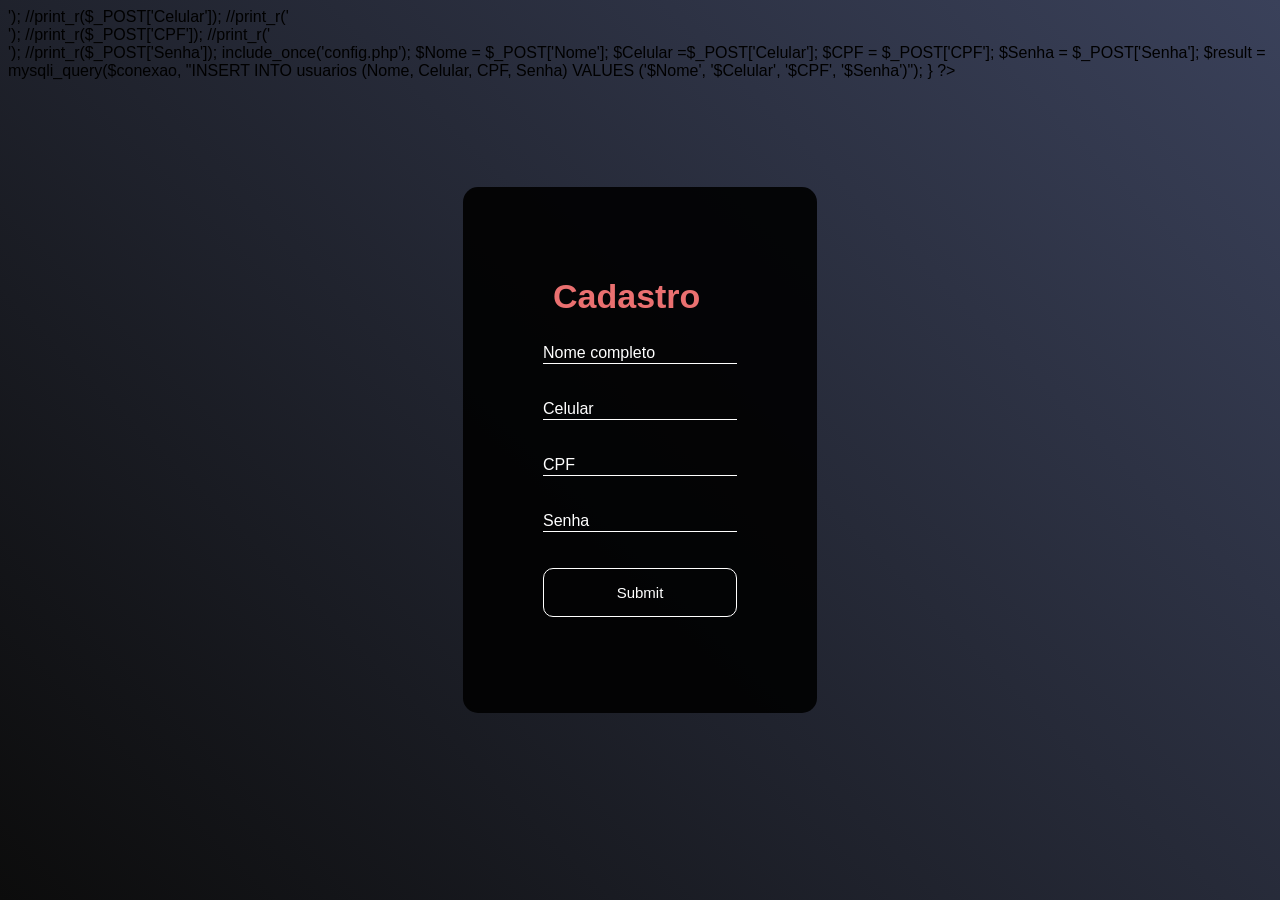
<file: Cadastro/index.html>
<?php
if (isset($_POST['submit']))

{
//print_r($_POST['Nome']);
//print_r('<br>');
//print_r($_POST['Celular']);
//print_r('<br>');
//print_r($_POST['CPF']);
//print_r('<br>');
//print_r($_POST['Senha']);

include_once('config.php');

$Nome = $_POST['Nome'];
$Celular =$_POST['Celular'];
$CPF = $_POST['CPF'];
$Senha = $_POST['Senha'];
$result = mysqli_query($conexao, "INSERT INTO usuarios (Nome, Celular, CPF, Senha) 
VALUES ('$Nome', '$Celular', '$CPF', '$Senha')");
}    
?>

<!DOCTYPE html>
<html lang="pt-br">
<head>
    <meta charset="UTF-8">
    <meta http-equiv="X-UA-Compatible" content="IE=edge">
    <meta name="viewport" content="width=device-width, initial-scale=1.0">
    <link rel="stylesheet" href="Cadastro.css">
    <title>Cadastro | AC</title>
</head>
<body>

    <!-- Caixa de formulário onde o usuário preenche os dados -->
    <div class="box">
        <!-- Formulário de cadastro -->
        <form action="./Cadastro/index.html" method="POST">
            <legend><b>Cadastro</b></legend>
            <br>
            <!-- Campo para o nome completo -->
            <div class="inputBox">
                <input type="text" name="Nome" id="Nome" class="inputUser" required>
                <label for="Nome" class="labelInput">Nome completo</label>
            </div>
            <br><br>
            <!-- Campo para o número de celular -->
            <div class="inputBox">
                <input type="text" name="Celular" id="Celular" class="inputUser" required>
                <label for="Celular" class="labelInput">Celular</label>
            </div>
            <br><br>
            <!-- Campo para o CPF -->
            <div class="inputBox">
                <input type="tel" name="CPF" id="CPF" class="inputUser" required>
                <label for="CPF" class="labelInput">CPF</label>
            </div>
            <br><br>
            <!-- Campo para a senha -->
            <div class="inputBox">
                <input type="text" name="Senha" id="Senha" class="inputUser" required>
                <label for="Senha" class="labelInput">Senha</label>
            </div>
            <br><br>
            <!-- Botão de envio do formulário -->
            <input type="submit" name="submit" id="submit">
        </form>
    </div>
</body>
</html>
</file>
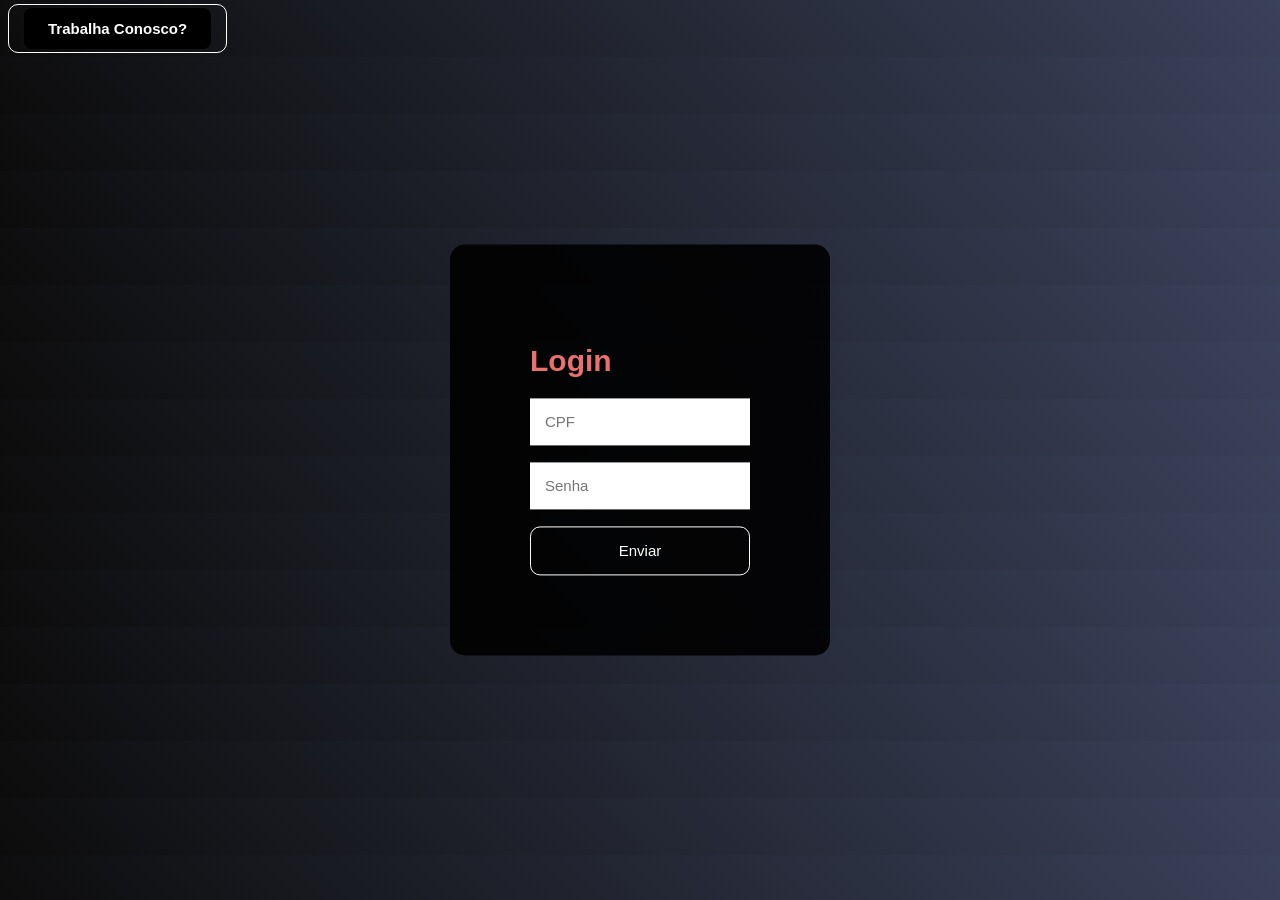
<file: Entrar/index.html>
<!DOCTYPE html>
<html lang="pt-br">
<head>
    <!-- Definição do conjunto de caracteres da página -->
    <meta charset="UTF-8">
    <!-- Define a compatibilidade com versões mais antigas do Internet Explorer -->
    <meta http-equiv="X-UA-Compatible" content="IE=edge">  
    <!-- Define a responsividade da página para dispositivos móveis -->
    <meta name="viewport" content="width=device-width, initial-scale=1.0">
    <link rel="stylesheet" href="Login.css"> 
    <link rel="stylesheet" href="Login.css">
    <!-- Título da página -->
    <title>Tela de login</title>

    <header>
        <!-- Link para outra página (Trabalha Conosco?) -->
        <a href="./EntrarADM/index.html">
            <button>Trabalha Conosco?</button>
        </a>
    </header>


</head>
<body> 

   <div> 
    <!-- Título do formulário -->
    <h1>Login</h1>
    
    <!-- Formulário de login -->
    <form action="Test.php" method="POST">
        <!-- Campo de entrada para CPF -->
        <input type="text" name="CPF" placeholder="CPF">
        <br><br>
        
        <!-- Campo de entrada para senha -->
        <input type="password" name="Senha" placeholder="Senha">
        <br><br>
        
        <!-- Botão de envio -->
        <input class="inputSubmit" type="submit" name="submit" value="Enviar">
    </form>
   </div>       
</body>

</html>
</file>
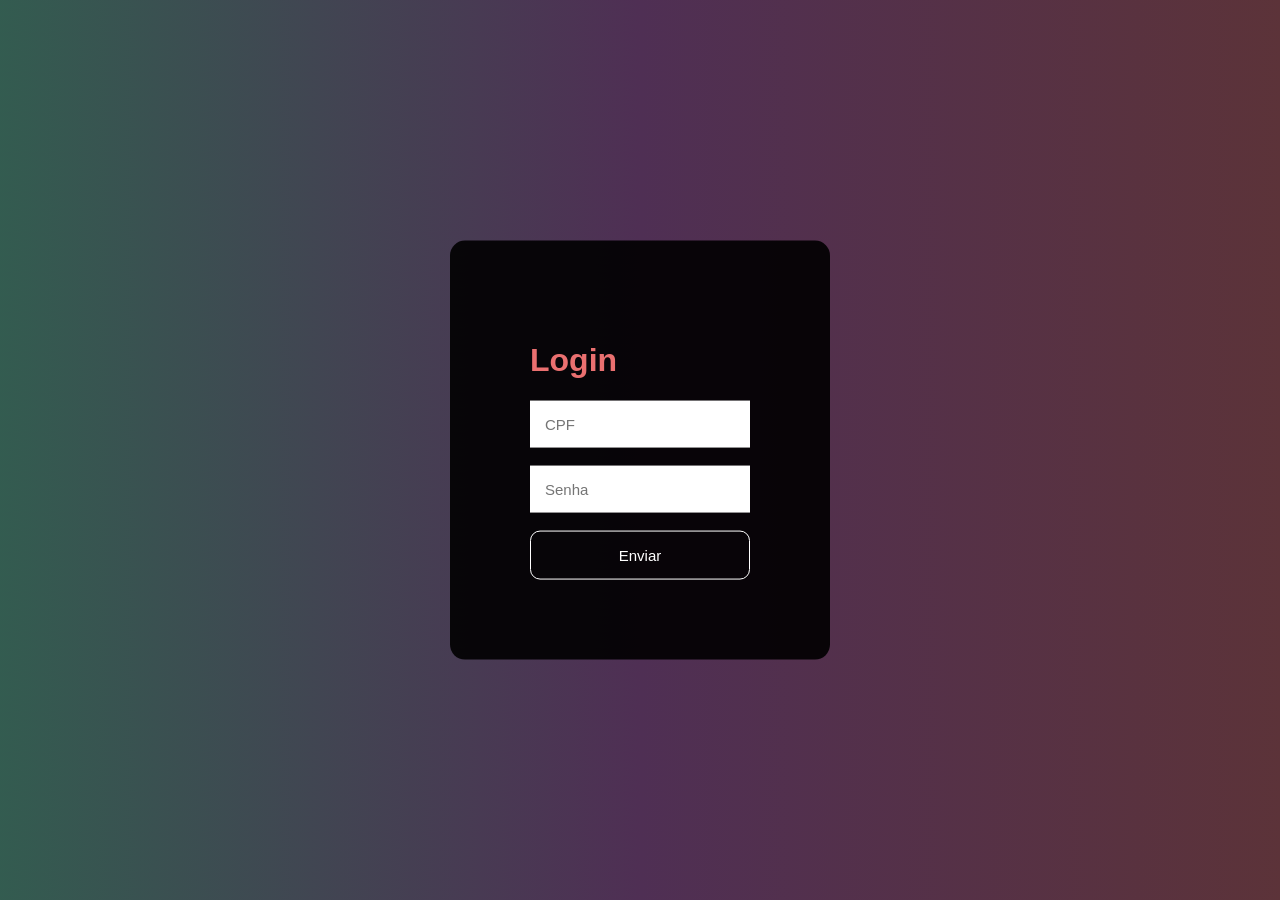
<file: EntrarADM/index.html>
<!DOCTYPE html>
<html lang="pt-br">
<head>
    <meta charset="UTF-8"> <!-- Define a codificação de caracteres como UTF-8 -->
    <meta http-equiv="X-UA-Compatible" content="IE=edge"> <!-- Garante compatibilidade com o Internet Explorer -->
    <meta name="viewport" content="width=device-width, initial-scale=1.0"> <!-- Responsividade para dispositivos móveis -->
    <link rel="stylesheet" href="LoginADM.css">
    <title>Tela de login</title> <!-- Título da página -->

</head>
<body> 

   <div> 
       <h1>Login</h1> <!-- Título do formulário -->
       <form action="TestADM.php" method="POST"> <!-- Formulário que envia os dados via POST -->
           <input type="text" name="CPF" placeholder="CPF"> <!-- Campo de entrada para CPF -->
           <br><br>
           <input type="password" name="Senha" placeholder="Senha"> <!-- Campo de entrada para senha -->
           <br><br>
           <input class="inputSubmit" type="submit" name="submit" value="Enviar"> <!-- Botão de envio -->
       </form>
   </div>       
</body>
</html>
</file>
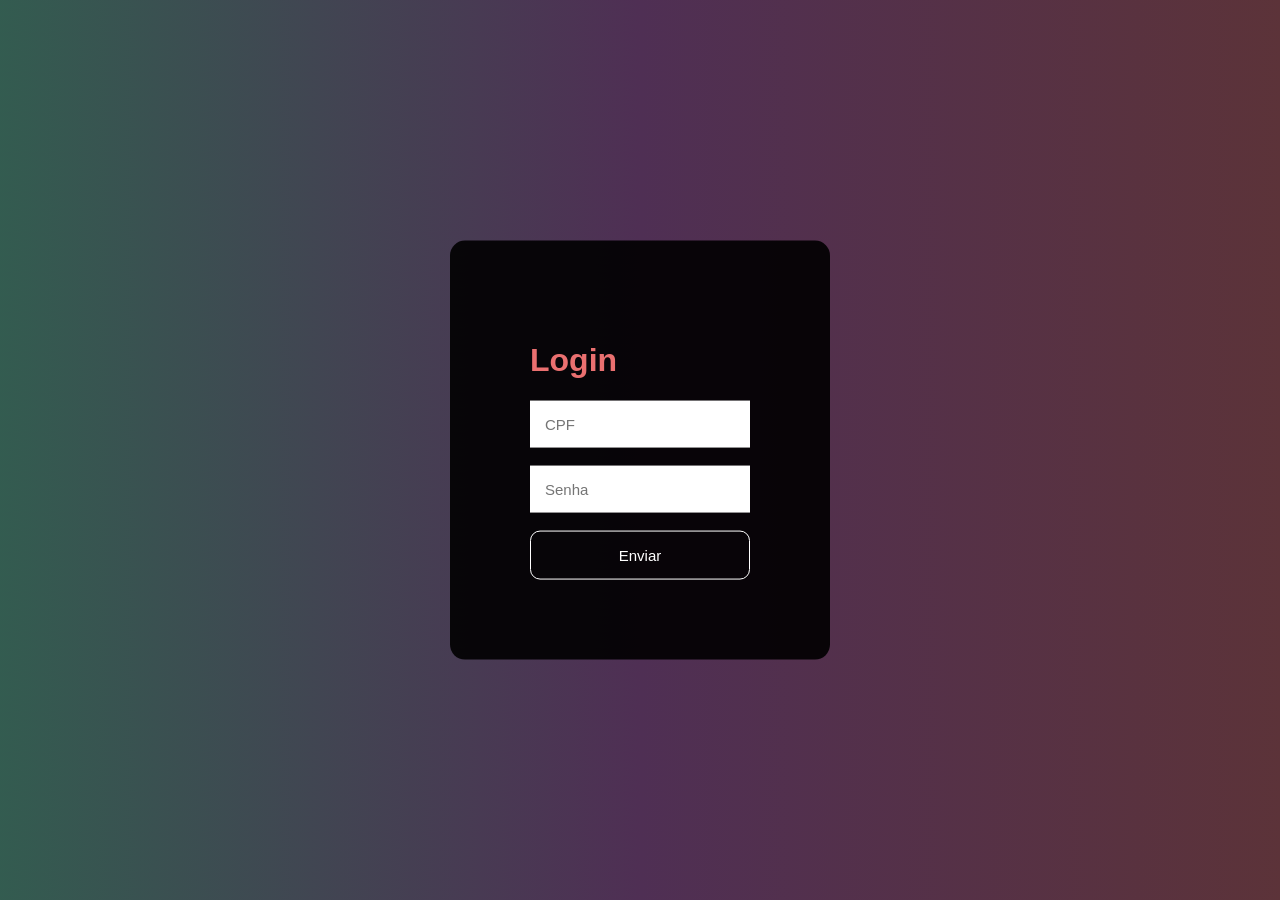
<file: Entrar/EntrarADM/index.html>
<!DOCTYPE html>
<html lang="pt-br">
<head>
    <meta charset="UTF-8"> <!-- Define a codificação de caracteres como UTF-8 -->
    <meta http-equiv="X-UA-Compatible" content="IE=edge"> <!-- Garante compatibilidade com o Internet Explorer -->
    <meta name="viewport" content="width=device-width, initial-scale=1.0"> <!-- Responsividade para dispositivos móveis -->
    <link rel="stylesheet" href="LoginADM.css">
    <title>Tela de login</title> <!-- Título da página -->
</head>
<body> 

   <div> 
       <h1>Login</h1> <!-- Título do formulário -->
       <form action="TestADM.php" method="POST"> <!-- Formulário que envia os dados via POST -->
           <input type="text" name="CPF" placeholder="CPF"> <!-- Campo de entrada para CPF -->
           <br><br>
           <input type="password" name="Senha" placeholder="Senha"> <!-- Campo de entrada para senha -->
           <br><br>
           <input class="inputSubmit" type="submit" name="submit" value="Enviar"> <!-- Botão de envio -->
       </form>
   </div>       
</body>
</html>
</file>
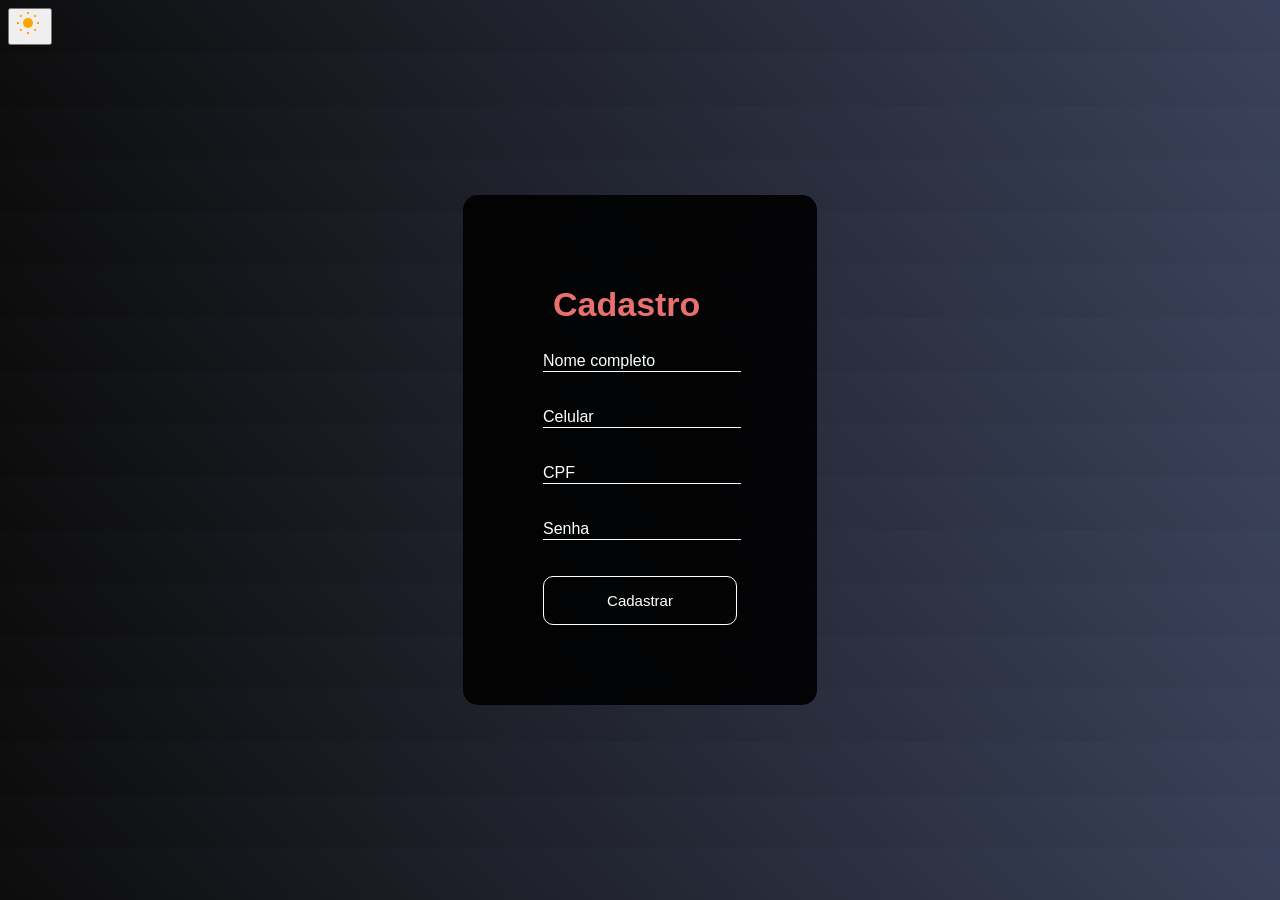
<file: Cadastro.html>
<!DOCTYPE html>
<html lang="pt-br">
<head>
    <meta charset="UTF-8" />
    <meta http-equiv="X-UA-Compatible" content="IE=edge" />
    <meta name="viewport" content="width=device-width, initial-scale=1.0" />
    <link id="theme-style" rel="stylesheet" href="CadastroD.css" />
    <title>Cadastro | AC</title>
</head>
<body>
    <button onclick="toggleTheme()" id="toggle-btn" title="Trocar tema">
        <svg width="28" height="28" xmlns="http://www.w3.org/2000/svg">
            <circle cx="12" cy="12" r="5" fill="#FFA500" />
            <g stroke="#FFA500" stroke-width="2">
                <line x1="12" y1="1" x2="12" y2="3" />
                <line x1="12" y1="21" x2="12" y2="23" />
                <line x1="4.22" y1="4.22" x2="5.64" y2="5.64" />
                <line x1="18.36" y1="18.36" x2="19.78" y2="19.78" />
                <line x1="1" y1="12" x2="3" y2="12" />
                <line x1="21" y1="12" x2="23" y2="12" />
                <line x1="4.22" y1="19.78" x2="5.64" y2="18.36" />
                <line x1="18.36" y1="5.64" x2="19.78" y2="4.22" />
            </g>
        </svg>
    </button>
    <div class="box">
        <form id="cadastroForm">
            <legend><b>Cadastro</b></legend>
            <br />
            <div class="inputBox">
                <input type="text" name="Nome" id="Nome" class="inputUser" required />
                <label for="Nome" class="labelInput">Nome completo</label>
            </div>
            <br /><br />
            <div class="inputBox">
                <input type="text" name="Celular" id="Celular" class="inputUser" required />
                <label for="Celular" class="labelInput">Celular</label>
            </div>
            <br /><br />
            <div class="inputBox">
                <input type="tel" name="CPF" id="CPF" class="inputUser" required />
                <label for="CPF" class="labelInput">CPF</label>
            </div>
            <br /><br />
            <div class="inputBox">
                <input type="password" name="Senha" id="Senha" class="inputUser" required />
                <label for="Senha" class="labelInput">Senha</label>
            </div>
            <br /><br />
            <input type="submit" id="submit" value="Cadastrar" />
        </form>
    </div>
    <script>
        function toggleTheme() {
            const link = document.getElementById("theme-style");
            const currentTheme = link.getAttribute("href");
            const btn = document.getElementById("toggle-btn");

            document.body.classList.toggle("dark-theme");

            if (currentTheme === "CadastroD.css") {
                link.setAttribute("href", "CadastroL.css");
                btn.innerHTML = `
                    <svg width="28" height="28" xmlns="http://www.w3.org/2000/svg">
                        <path fill="#708090" d="M21 12.79A9 9 0 0111.21 3 7 7 0 0012 21a9 9 0 009-8.21z"/>
                    </svg>
                `;
                localStorage.setItem("theme", "light");
            } else {
                link.setAttribute("href", "CadastroD.css");
                btn.innerHTML = `
                    <svg width="28" height="28" xmlns="http://www.w3.org/2000/svg">
                        <circle cx="12" cy="12" r="5" fill="#FFA500" />
                        <g stroke="#FFA500" stroke-width="2">
                            <line x1="12" y1="1" x2="12" y2="3" />
                            <line x1="12" y1="21" x2="12" y2="23" />
                            <line x1="4.22" y1="4.22" x2="5.64" y2="5.64" />
                            <line x1="18.36" y1="18.36" x2="19.78" y2="19.78" />
                            <line x1="1" y1="12" x2="3" y2="12" />
                            <line x1="21" y1="12" x2="23" y2="12" />
                            <line x1="4.22" y1="19.78" x2="5.64" y2="18.36" />
                            <line x1="18.36" y1="5.64" x2="19.78" y2="4.22" />
                        </g>
                    </svg>
                `;
                localStorage.setItem("theme", "dark");
            }
        }
        window.onload = () => {
            const savedTheme = localStorage.getItem("theme");
            const link = document.getElementById("theme-style");
            const btn = document.getElementById("toggle-btn");

            if (savedTheme === "light") {
                link.setAttribute("href", "CadastroL.css");
                btn.innerHTML = `
                    <svg width="28" height="28" xmlns="http://www.w3.org/2000/svg">
                        <path fill="#708090" d="M21 12.79A9 9 0 0111.21 3 7 7 0 0012 21a9 9 0 009-8.21z"/>
                    </svg>
                `;
            } else {
                link.setAttribute("href", "CadastroD.css");
                btn.innerHTML = `
                    <svg width="28" height="28" xmlns="http://www.w3.org/2000/svg">
                        <circle cx="12" cy="12" r="5" fill="#FFA500" />
                        <g stroke="#FFA500" stroke-width="2">
                            <line x1="12" y1="1" x2="12" y2="3" />
                            <line x1="12" y1="21" x2="12" y2="23" />
                            <line x1="4.22" y1="4.22" x2="5.64" y2="5.64" />
                            <line x1="18.36" y1="18.36" x2="19.78" y2="19.78" />
                            <line x1="1" y1="12" x2="3" y2="12" />
                            <line x1="21" y1="12" x2="23" y2="12" />
                            <line x1="4.22" y1="19.78" x2="5.64" y2="18.36" />
                            <line x1="18.36" y1="5.64" x2="19.78" y2="4.22" />
                        </g>
                    </svg>
                `;
            }
        };
         document.getElementById("cadastroForm").addEventListener("submit", function (e) {
            e.preventDefault();

            const nome = document.getElementById("Nome").value.trim();
            const celular = document.getElementById("Celular").value.trim();
            const cpf = document.getElementById("CPF").value.trim();
            const senha = document.getElementById("Senha").value.trim();

            if (!nome || !celular || !cpf || !senha) {
                alert("Por favor, preencha todos os campos.");
                return;
            }

            let usuarios = JSON.parse(localStorage.getItem("usuarios")) || [];
            if (usuarios.some(u => u.cpf === cpf)) {
                alert("CPF já cadastrado!");
                return;
            }

            const novoUsuario = { nome, celular, cpf, senha };
            usuarios.push(novoUsuario);
            localStorage.setItem("usuarios", JSON.stringify(usuarios));

            alert("Cadastro realizado com sucesso!");
            this.reset();
            window.location.href = "Login.html";
        });
    </script>
</body>
</html>
</file>
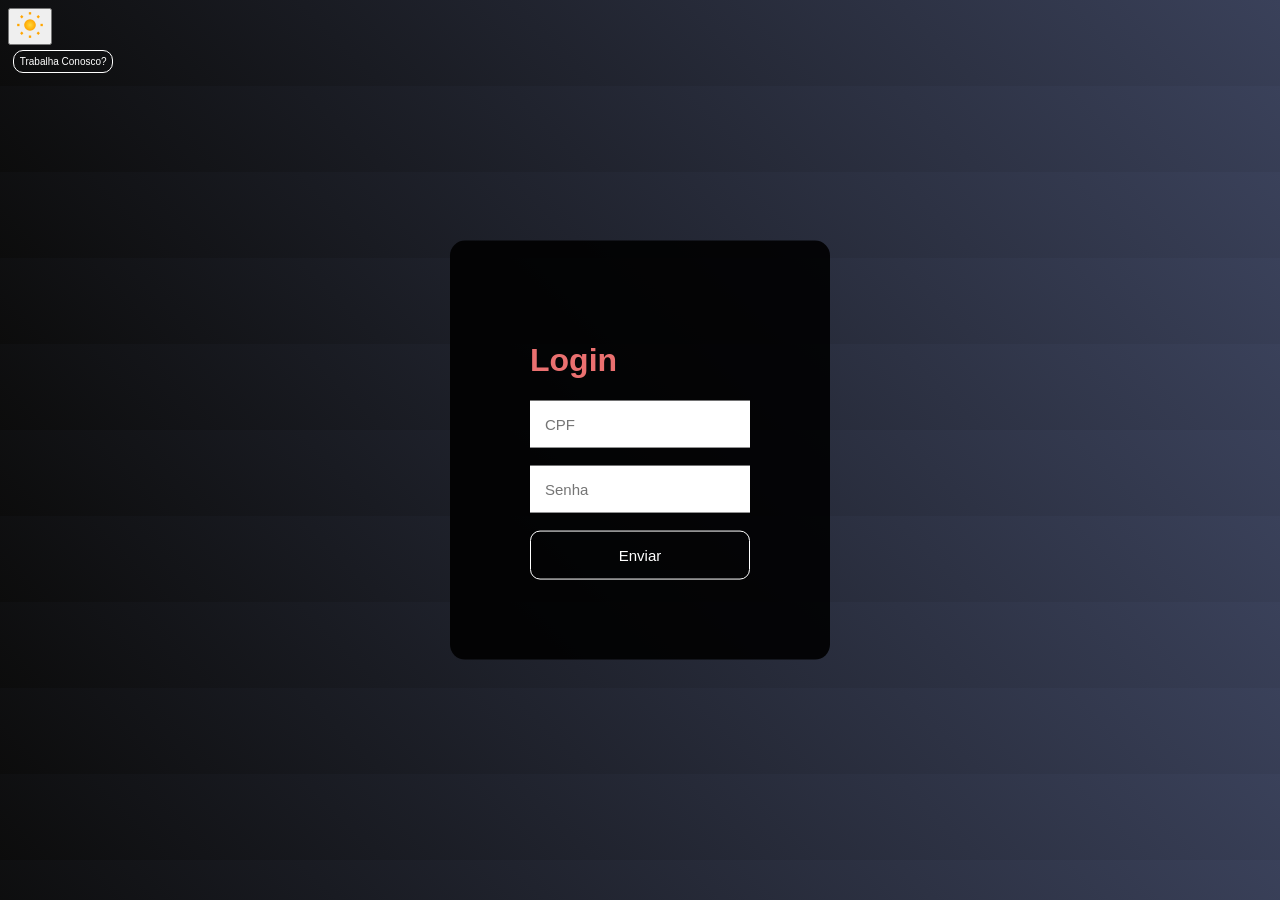
<file: Login.html>
<!DOCTYPE html>
<html lang="pt-br">
<head>
    <meta charset="UTF-8">
    <meta http-equiv="X-UA-Compatible" content="IE=edge">  
    <meta name="viewport" content="width=device-width, initial-scale=1.0">
    <link id="theme-style" rel="stylesheet" href="LoginD.css">
    <title>Tela de login</title>
</head>
<body>
    <button onclick="toggleTheme()" id="toggle-btn" title="Trocar tema"></button>
    <header>
        <a href="LoginADM.html">
            <button class="buttonj">Trabalha Conosco?</button>
        </a>
    </header>
    <div class="box">
        <h1>Login</h1>
        <form id="formLogin">
            <input type="text" id="loginCpf" placeholder="CPF" required>
            <br><br>
            <input type="password" id="loginSenha" placeholder="Senha" required>
            <br><br>
            <input class="inputSubmit" type="submit" value="Enviar">
        </form>
    </div>
    <script>
        document.getElementById("formLogin").addEventListener("submit", function(e) {
            e.preventDefault();

            const cpfDigitado = document.getElementById("loginCpf").value.trim();
            const senhaDigitada = document.getElementById("loginSenha").value.trim();
            const usuarios = JSON.parse(localStorage.getItem("usuarios")) || [];
            const usuarioEncontrado = usuarios.find(user => user.cpf === cpfDigitado && user.senha === senhaDigitada);

            if (usuarioEncontrado) {
                localStorage.setItem("usuarioLogado", JSON.stringify(usuarioEncontrado));
                window.location.href = "PaginaUsuario.html";
            } else {
                alert("CPF ou senha incorretos.");
            }
        });

        function toggleTheme() {
            const link = document.getElementById('theme-style');
            const currentTheme = link.getAttribute('href');
            const btn = document.getElementById('toggle-btn');
            document.body.classList.toggle('dark-theme');

            if (currentTheme === 'LoginD.css') {
                link.setAttribute('href', 'LoginL.css');
                btn.innerHTML = getMoonIcon();
                localStorage.setItem('theme', 'light');
            } else {
                link.setAttribute('href', 'LoginD.css');
                btn.innerHTML = getSunIcon();
                localStorage.setItem('theme', 'dark');
            }
        }

        function getSunIcon() {
            return `
                <svg width="28" height="28" viewBox="0 0 24 24" xmlns="http://www.w3.org/2000/svg">
                    <defs>
                        <radialGradient id="sunGradient" cx="50%" cy="50%" r="50%">
                            <stop offset="0%" stop-color="#FFD93B"/>
                            <stop offset="100%" stop-color="#FFA500"/>
                        </radialGradient>
                    </defs>
                    <circle cx="12" cy="12" r="5" fill="url(#sunGradient)"/>
                    <g stroke="#FFA500" stroke-width="2">
                        <line x1="12" y1="1" x2="12" y2="3"/>
                        <line x1="12" y1="21" x2="12" y2="23"/>
                        <line x1="4.22" y1="4.22" x2="5.64" y2="5.64"/>
                        <line x1="18.36" y1="18.36" x2="19.78" y2="19.78"/>
                        <line x1="1" y1="12" x2="3" y2="12"/>
                        <line x1="21" y1="12" x2="23" y2="12"/>
                        <line x1="4.22" y1="19.78" x2="5.64" y2="18.36"/>
                        <line x1="18.36" y1="5.64" x2="19.78" y2="4.22"/>
                    </g>
                </svg>
            `;
        }

        function getMoonIcon() {
            return `
                <svg width="28" height="28" viewBox="0 0 24 24" xmlns="http://www.w3.org/2000/svg">
                    <defs>
                        <radialGradient id="moonGradient" cx="50%" cy="50%" r="50%">
                            <stop offset="0%" stop-color="#B0C4DE"/>
                            <stop offset="100%" stop-color="#708090"/>
                        </radialGradient>
                    </defs>
                    <path fill="url(#moonGradient)" d="M21 12.79A9 9 0 0111.21 3 7 7 0 0012 21a9 9 0 009-8.21z"/>
                </svg>
            `;
        }

        window.onload = () => {
            const savedTheme = localStorage.getItem('theme');
            const link = document.getElementById('theme-style');
            const btn = document.getElementById('toggle-btn');

            if (savedTheme === 'light') {
                link.setAttribute('href', 'LoginL.css');
                btn.innerHTML = getMoonIcon();
            } else {
                link.setAttribute('href', 'LoginD.css');
                btn.innerHTML = getSunIcon();
            }
        };

    </script>
</body>
</html>
</file>
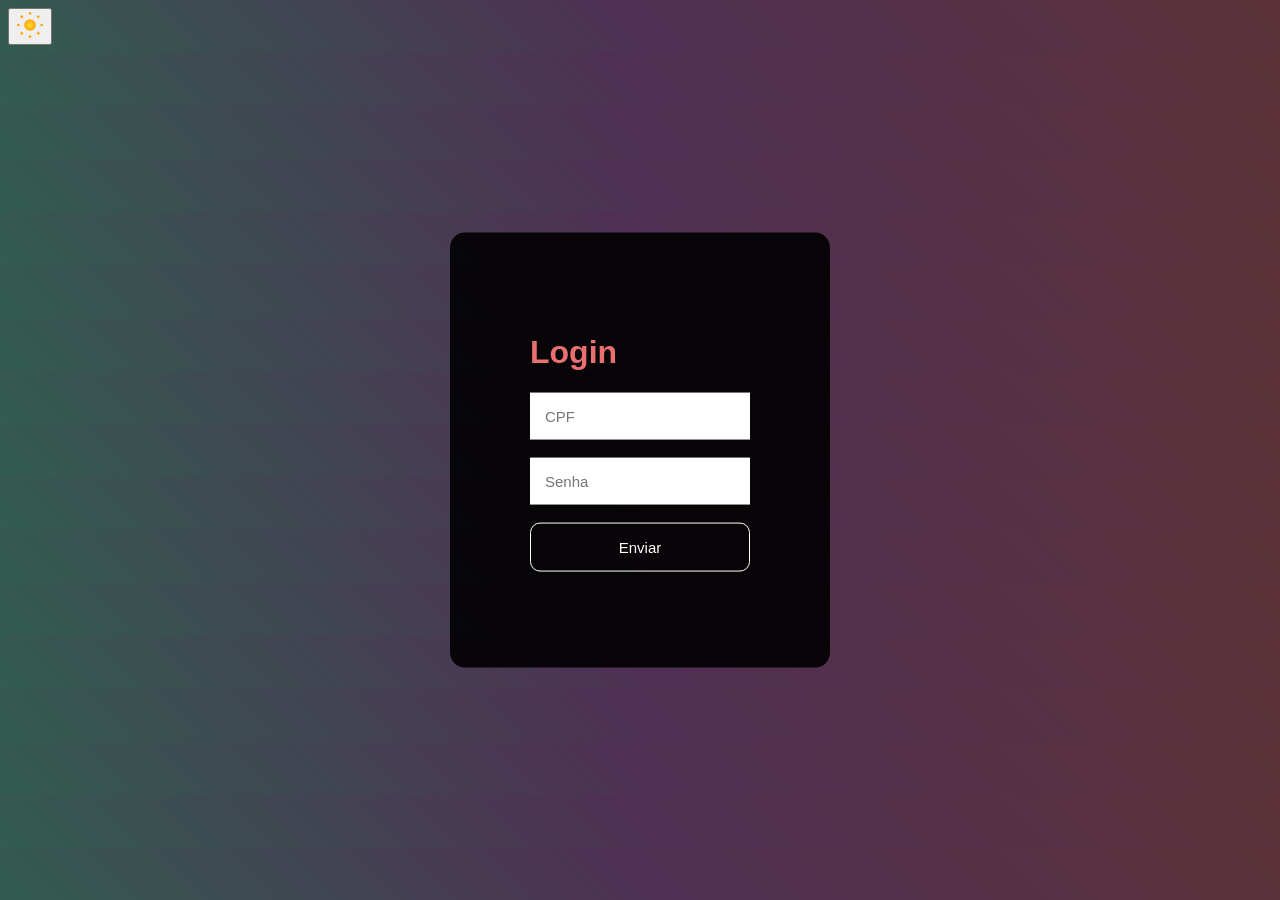
<file: LoginADM.html>
<!DOCTYPE html>
<html lang="pt-br">
<head>
    <meta charset="UTF-8">
    <meta http-equiv="X-UA-Compatible" content="IE=edge">
    <meta name="viewport" content="width=device-width, initial-scale=1.0">
    <link id="theme-style" rel="stylesheet" href="LoginADMD.css">
    <title>Tela de login</title>
</head>
<body>
    <div>
        <h1>Login</h1>
        <form id="loginForm">
            <input type="text" name="CPF" id="cpf" placeholder="CPF" required>
            <br><br>
            <input type="password" name="Senha" id="senha" placeholder="Senha" required>
            <br><br>
            <input class="inputSubmit" type="submit" value="Enviar">
        </form>
        <p id="mensagem" style="color: red;"></p>
    </div>      
</body>
<button onclick="toggleTheme()" id="toggle-btn" title="Trocar tema">
    <svg width="28" height="28" viewBox="0 0 24 24" xmlns="http://www.w3.org/2000/svg">
        <defs>
            <radialGradient id="sunGradient" cx="50%" cy="50%" r="50%">
                <stop offset="0%" stop-color="#FFD93B"/>
                <stop offset="100%" stop-color="#FFA500"/>
            </radialGradient>
        </defs>
        <circle cx="12" cy="12" r="5" fill="url(#sunGradient)"/>
        <g stroke="#FFA500" stroke-width="2">
            <line x1="12" y1="1" x2="12" y2="3"/>
            <line x1="12" y1="21" x2="12" y2="23"/>
            <line x1="4.22" y1="4.22" x2="5.64" y2="5.64"/>
            <line x1="18.36" y1="18.36" x2="19.78" y2="19.78"/>
            <line x1="1" y1="12" x2="3" y2="12"/>
            <line x1="21" y1="12" x2="23" y2="12"/>
            <line x1="4.22" y1="19.78" x2="5.64" y2="18.36"/>
            <line x1="18.36" y1="5.64" x2="19.78" y2="4.22"/>
        </g>
    </svg>
</button>
    <script>
const usuarioADM = {
    cpf: '123',
    senha: '321'
};
function verificarLogin(cpfDigitado, senhaDigitada) {
    if (cpfDigitado === usuarioADM.cpf && senhaDigitada === usuarioADM.senha) {
        alert("Login bem-sucedido!");
    } else {
        alert("CPF ou senha inválidos.");
    }
}
        document.getElementById('loginForm').addEventListener('submit', function(e) {
            e.preventDefault();
            const cpfInput = document.getElementById('cpf').value;
            const senhaInput = document.getElementById('senha').value;
            const msg = document.getElementById('mensagem');
            if (cpfInput === usuarioADM.cpf && senhaInput === usuarioADM.senha) {
                msg.style.color = 'green';
                msg.textContent = 'Login bem-sucedido! Redirecionando...';
                setTimeout(() => {
                    window.location.href = "PaginaADM.html"; 
                }, 1500);
            } else {
                msg.style.color = 'red';
                msg.textContent = 'CPF ou senha incorretos!';
            }
        });

    function toggleTheme() {
        const link = document.getElementById('theme-style');
        const currentTheme = link.getAttribute('href');
        const btn = document.getElementById('toggle-btn');
        document.body.classList.toggle('dark-theme');
        if (currentTheme === 'LoginADMD.css') {
            link.setAttribute('href', 'LoginADML.css');
            btn.innerHTML = `
                <!-- Ícone de Lua -->
                <svg width="28" height="28" viewBox="0 0 24 24" xmlns="http://www.w3.org/2000/svg">
                    <defs>
                        <radialGradient id="moonGradient" cx="50%" cy="50%" r="50%">
                            <stop offset="0%" stop-color="#B0C4DE"/>
                            <stop offset="100%" stop-color="#708090"/>
                        </radialGradient>
                    </defs>
                    <path fill="url(#moonGradient)" d="M21 12.79A9 9 0 0111.21 3 7 7 0 0012 21a9 9 0 009-8.21z"/>
                </svg>
            `;
            localStorage.setItem('theme', 'light');
        } else {
            link.setAttribute('href', 'LoginADMD.css');
            btn.innerHTML = `
                <!-- Ícone de Sol -->
                <svg width="28" height="28" viewBox="0 0 24 24" xmlns="http://www.w3.org/2000/svg">
                    <defs>
                        <radialGradient id="sunGradient" cx="50%" cy="50%" r="50%">
                            <stop offset="0%" stop-color="#FFD93B"/>
                            <stop offset="100%" stop-color="#FFA500"/>
                        </radialGradient>
                    </defs>
                    <circle cx="12" cy="12" r="5" fill="url(#sunGradient)"/>
                    <g stroke="#FFA500" stroke-width="2">
                        <line x1="12" y1="1" x2="12" y2="3"/>
                        <line x1="12" y1="21" x2="12" y2="23"/>
                        <line x1="4.22" y1="4.22" x2="5.64" y2="5.64"/>
                        <line x1="18.36" y1="18.36" x2="19.78" y2="19.78"/>
                        <line x1="1" y1="12" x2="3" y2="12"/>
                        <line x1="21" y1="12" x2="23" y2="12"/>
                        <line x1="4.22" y1="19.78" x2="5.64" y2="18.36"/>
                        <line x1="18.36" y1="5.64" x2="19.78" y2="4.22"/>
                    </g>
                </svg>
            `;
            localStorage.setItem('theme', 'dark');
        }
    }

    window.onload = () => {
        const savedTheme = localStorage.getItem('theme');
        const link = document.getElementById('theme-style');
        const btn = document.getElementById('toggle-btn');

        if (savedTheme === 'light') {
            link.setAttribute('href', 'LoginADML.css');
            btn.innerHTML = `
                <!-- Ícone de Lua -->
                <svg width="28" height="28" viewBox="0 0 24 24" xmlns="http://www.w3.org/2000/svg">
                    <defs>
                        <radialGradient id="moonGradient" cx="50%" cy="50%" r="50%">
                            <stop offset="0%" stop-color="#B0C4DE"/>
                            <stop offset="100%" stop-color="#708090"/>
                        </radialGradient>
                    </defs>
                    <path fill="url(#moonGradient)" d="M21 12.79A9 9 0 0111.21 3 7 7 0 0012 21a9 9 0 009-8.21z"/>
                </svg>
            `;
        } else {
            link.setAttribute('href', 'LoginADMD.css');
            btn.innerHTML = `
                <!-- Ícone de Sol -->
                <svg width="28" height="28" viewBox="0 0 24 24" xmlns="http://www.w3.org/2000/svg">
                    <defs>
                        <radialGradient id="sunGradient" cx="50%" cy="50%" r="50%">
                            <stop offset="0%" stop-color="#FFD93B"/>
                            <stop offset="100%" stop-color="#FFA500"/>
                        </radialGradient>
                    </defs>
                    <circle cx="12" cy="12" r="5" fill="url(#sunGradient)"/>
                    <g stroke="#FFA500" stroke-width="2">
                        <line x1="12" y1="1" x2="12" y2="3"/>
                        <line x1="12" y1="21" x2="12" y2="23"/>
                        <line x1="4.22" y1="4.22" x2="5.64" y2="5.64"/>
                        <line x1="18.36" y1="18.36" x2="19.78" y2="19.78"/>
                        <line x1="1" y1="12" x2="3" y2="12"/>
                        <line x1="21" y1="12" x2="23" y2="12"/>
                        <line x1="4.22" y1="19.78" x2="5.64" y2="18.36"/>
                        <line x1="18.36" y1="5.64" x2="19.78" y2="4.22"/>
                    </g>
                </svg>
            `;
        }
    };
</script>
</html>
</file>
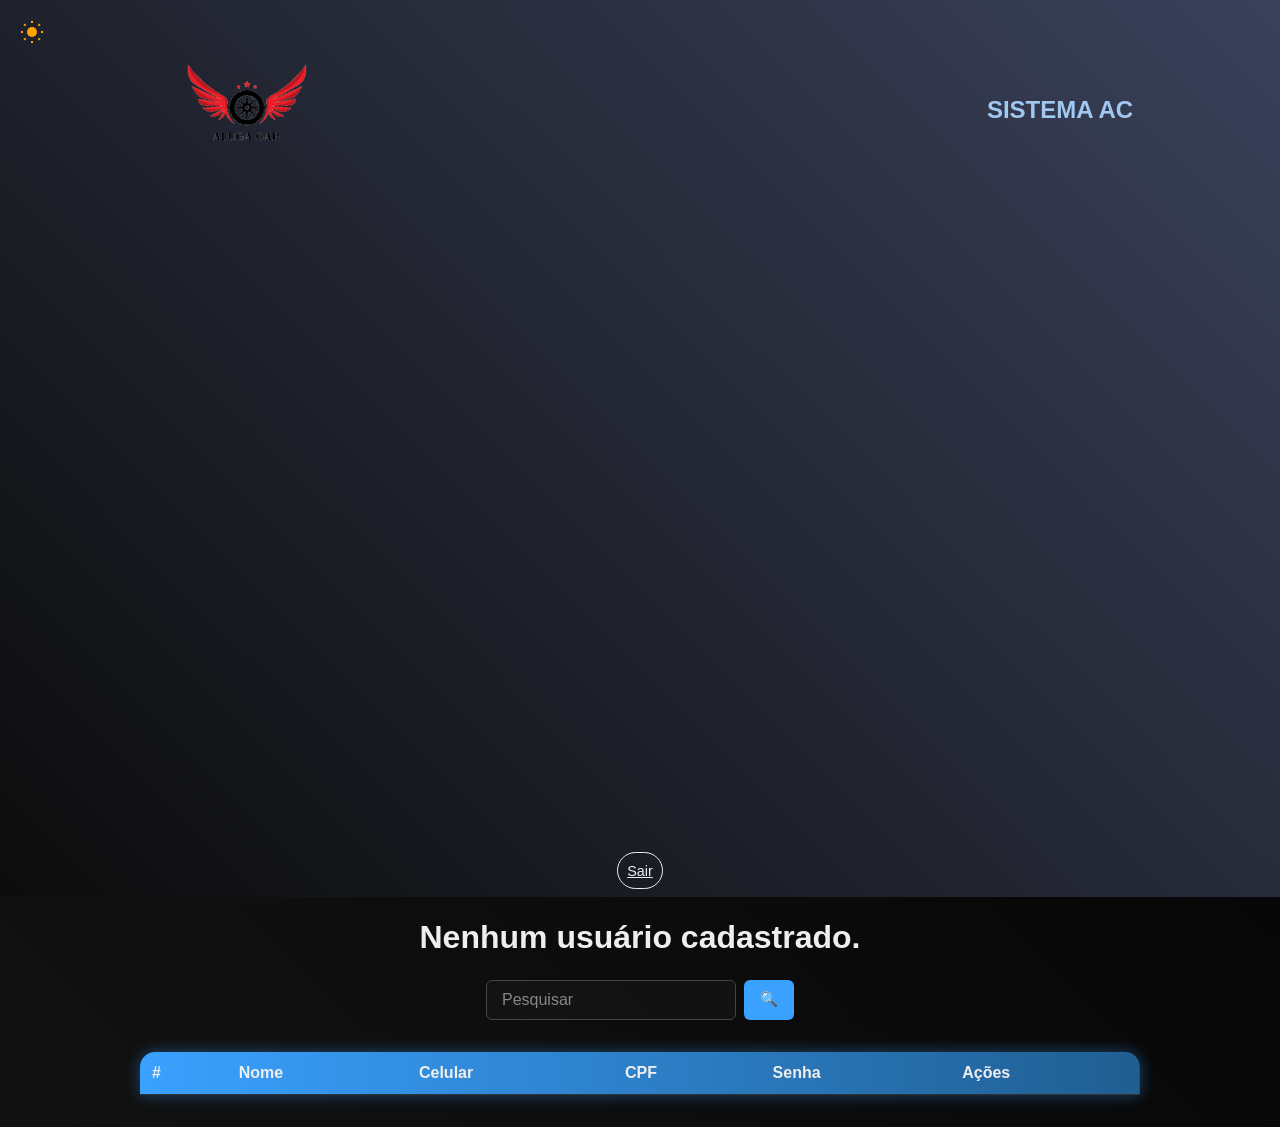
<file: PaginaADM.html>
<!DOCTYPE html>
<html lang="pt-br">
<head>
    <meta charset="UTF-8" />
    <meta http-equiv="X-UA-Compatible" content="IE=edge" />
    <meta name="viewport" content="width=device-width, initial-scale=1.0" />
    <link id="theme-style" rel="stylesheet" href="PaginaADMD.css" />
    <title>SISTEMA | AC</title>
</head>
<body>
    <header>
        <div class="box-img-header">
            <img class="img-logo" src="./images/logo.png" alt="Logo AlugaCar">
        </div>

        <nav>
            <a href="#" class="navbar-brand">SISTEMA AC</a>
        </nav>

        <div class="box-btn-actions">
            <a href="Site.html" class="btn-action link-action">Sair</a>
        </div>
    </header>
    <h1 id="boas-vindas"></h1>
    <div class="box-search centralizar">
        <input type="search" class="form-control w-25" placeholder="Pesquisar" id="pesquisar">
        <button onclick="searchData()" class="btn btn-primary">🔍</button>
    </div>
    <div class="m-5">
        <table class="table text-white table-bg" id="user-table">
            <thead>
                <tr>
                    <th>#</th>
                    <th>Nome</th>
                    <th>Celular</th>
                    <th>CPF</th>
                    <th>Senha</th>
                    <th>Ações</th>
                </tr>
            </thead>
            <tbody id="user-body">
            </tbody>
        </table>
    </div>
    <button onclick="toggleTheme()" id="toggle-btn" title="Trocar tema">🌞</button>

    <script>
        const boasVindas = document.getElementById("boas-vindas");
        function loadUsers(filter = "") {
            const tbody = document.getElementById("user-body");
            tbody.innerHTML = "";
            const users = JSON.parse(localStorage.getItem("usuarios") || "[]");
            if (users.length === 0) {
                boasVindas.innerText = "Nenhum usuário cadastrado.";
            } else {
                boasVindas.innerText = "Bem-vindo!";
            }
            users.forEach((user, index) => {
                if (filter && !user.nome.toLowerCase().includes(filter.toLowerCase())) return;

                const tr = document.createElement("tr");
                tr.innerHTML = `
                    <td>${index + 1}</td>
                    <td>${user.nome}</td>
                    <td>${user.celular}</td>
                    <td>${user.cpf}</td>
                    <td>${user.senha}</td>
                    <td>
                        <button onclick="editUser(${index})">✏️</button>
                        <button onclick="deleteUser(${index})">🗑️</button>
                    </td>
                `;
                tbody.appendChild(tr);
            });
        }

        function searchData() {
            const termo = document.getElementById("pesquisar").value;
            loadUsers(termo);
        }

        function editUser(index) {
            const users = JSON.parse(localStorage.getItem("usuarios") || "[]");
            const nome = prompt("Novo nome:", users[index].nome);
            const celular = prompt("Novo celular:", users[index].celular);
            const cpf = prompt("Novo CPF:", users[index].cpf);
            const senha = prompt("Nova senha:", users[index].senha);

            if (nome && celular && cpf && senha) {
                users[index] = { nome, celular, cpf, senha };
                localStorage.setItem("usuarios", JSON.stringify(users));
                loadUsers();
            }
        }

        function deleteUser(index) {
            if (confirm("Deseja excluir este usuário?")) {
                const users = JSON.parse(localStorage.getItem("usuarios") || "[]");
                users.splice(index, 1);
                localStorage.setItem("usuarios", JSON.stringify(users));
                loadUsers();
            }
        }

        function toggleTheme() {
            const link = document.getElementById("theme-style");
            const currentTheme = link.getAttribute("href");
            const btn = document.getElementById("toggle-btn");

            document.body.classList.toggle("dark-theme");

            if (currentTheme === "PaginaADMD.css") {
                link.setAttribute("href", "PaginaADML.css");
                btn.innerHTML = `
                    <svg width="28" height="28" xmlns="http://www.w3.org/2000/svg">
                        <path fill="#708090" d="M21 12.79A9 9 0 0111.21 3 7 7 0 0012 21a9 9 0 009-8.21z"/>
                    </svg>
                `;
                localStorage.setItem("theme", "light");
            } else {
                link.setAttribute("href", "PaginaADMD.css");
                btn.innerHTML = `
                    <svg width="28" height="28" xmlns="http://www.w3.org/2000/svg">
                        <circle cx="12" cy="12" r="5" fill="#FFA500"/>
                        <g stroke="#FFA500" stroke-width="2">
                            <line x1="12" y1="1" x2="12" y2="3"/>
                            <line x1="12" y1="21" x2="12" y2="23"/>
                            <line x1="4.22" y1="4.22" x2="5.64" y2="5.64"/>
                            <line x1="18.36" y1="18.36" x2="19.78" y2="19.78"/>
                            <line x1="1" y1="12" x2="3" y2="12"/>
                            <line x1="21" y1="12" x2="23" y2="12"/>
                            <line x1="4.22" y1="19.78" x2="5.64" y2="18.36"/>
                            <line x1="18.36" y1="5.64" x2="19.78" y2="4.22"/>
                        </g>
                    </svg>
                `;
                localStorage.setItem("theme", "dark");
            }
        }

        window.onload = () => {
            const savedTheme = localStorage.getItem("theme");
            const link = document.getElementById("theme-style");
            const btn = document.getElementById("toggle-btn");

            if (savedTheme === "light") {
                link.setAttribute("href", "PaginaADML.css");
                btn.innerHTML = `
                    <svg width="28" height="28" xmlns="http://www.w3.org/2000/svg">
                        <path fill="#708090" d="M21 12.79A9 9 0 0111.21 3 7 7 0 0012 21a9 9 0 009-8.21z"/>
                    </svg>
                `;
            } else {
                link.setAttribute("href", "PaginaADMD.css");
                btn.innerHTML = `
                    <svg width="28" height="28" xmlns="http://www.w3.org/2000/svg">
                        <circle cx="12" cy="12" r="5" fill="#FFA500"/>
                        <g stroke="#FFA500" stroke-width="2">
                            <line x1="12" y1="1" x2="12" y2="3"/>
                            <line x1="12" y1="21" x2="12" y2="23"/>
                            <line x1="4.22" y1="4.22" x2="5.64" y2="5.64"/>
                            <line x1="18.36" y1="18.36" x2="19.78" y2="19.78"/>
                            <line x1="1" y1="12" x2="3" y2="12"/>
                            <line x1="21" y1="12" x2="23" y2="12"/>
                            <line x1="4.22" y1="19.78" x2="5.64" y2="18.36"/>
                            <line x1="18.36" y1="5.64" x2="19.78" y2="4.22"/>
                        </g>
                    </svg>
                `;
            }

            loadUsers();
        };

        document.getElementById("pesquisar").addEventListener("keydown", function (event) {
            if (event.key === "Enter") searchData();
        });
    </script>
</body>
</html>
</file>
<file: Cadastro/Cadastro.css>
/* Estilo geral do corpo da página */
body {
    font-family: Arial, Helvetica, sans-serif;
    background-image: linear-gradient(45deg, #0c0c0c, #3a415a);
}

/* Estilo da caixa do formulário */
.box {
    color: white;
    position: absolute;
    top: 50%; /* Centraliza verticalmente */
    left: 50%; /* Centraliza horizontalmente */
    transform: translate(-50%, -50%); /* Ajuste para centralização completa */
    background-color: rgba(0, 0, 0, 0.9); /* Fundo escuro com transparência */
    padding: 80px;
    border-radius: 15px;
}

/* Estilo do título do formulário */
legend {
    color: #ea7070;
    font-size: 34px; /* Tamanho da fonte do título */
    padding: 10px;
}

/* Estilo dos campos de entrada de dados */
.inputBox {
    position: relative;
}

/* Estilo dos inputs (campos de texto) */
.inputUser {
    background: none;
    border: none;
    border-bottom: 1px solid white; /* Linha embaixo para dar destaque */
    outline: none;
    color: white;
    font-size: 15px;
    width: 100%;
    letter-spacing: 2px; /* Espaçamento nas letras */
}

/* Estilo do label associado a cada input */
.labelInput {
    position: absolute;
    top: 0;
    left: 0;
    pointer-events: none; /* Garante que o label não interfira na interação com o input */
    transition: .5s; /* Transição suave */
}

/* Quando o input recebe foco ou é preenchido, o label sobe */
.inputUser:focus ~ .labelInput,
.inputUser:valid ~ .labelInput {
    top: -20px;
    font-size: 12px; /* Tamanho do texto do label */
    color: #815656; /* Cor do label ao ser ativado */
}

/* Estilo do botão de envio */
#submit {
    background-color: transparent;
    border: none;
    padding: 15px;
    width: 100%;
    border-radius: 10px;
    color: white;
    font-size: 15px;
    background-color: transparent;
    border: 1px solid #fff;
}

/* Efeito de hover (quando o usuário passa o mouse por cima) */
#submit:hover {
    background-color: #ea7070; /* Cor de fundo ao passar o mouse */
    cursor: pointer;
    padding: .7rem;
    font-size: .2rem;
    border-radius: 6px;
    transition: .4s; /* Transição suave ao passar o mouse */
}
</file>
<file: Entrar/Login.css>
/* Estiliza o corpo da página */
 body{       
    font-family: Arial, Helvetica, sans-serif; /* Fonte utilizada */
    background-image: linear-gradient(45deg, #0c0c0c, #3a415a); /* Gradiente de fundo */
}

/* Estiliza o contêiner principal do formulário de login */
div {
    background-color: rgba(0, 0, 0, 0.9); /* Fundo semi-transparente */
    position: absolute; /* Posição absoluta na tela */
    top: 50%; /* Centraliza verticalmente */
    left: 50%; /* Centraliza horizontalmente */
    transform: translate(-50%, -50%); /* Ajuste para garantir centralização precisa */
    padding: 80px; /* Espaçamento interno */
    border-radius: 15px; /* Bordas arredondadas */
    font-size: 15px; /* Tamanho da fonte */
    color: #ea7070; /* Cor do texto */
}

/* Estiliza os campos de entrada (inputs) */
input {
    padding: 15px; /* Espaçamento interno */
    border: none; /* Remove a borda padrão */
    outline: none; /* Remove a borda de foco */
    font-size: 15px; /* Tamanho da fonte */
}   

/* Estiliza o botão de envio */
.inputSubmit {
    background-color: transparent; /* Fundo transparente */
    border: none; /* Remove borda */
    padding: 15px; /* Espaçamento interno */
    width: 100%; /* Largura de 100% do contêiner */
    border-radius: 10px; /* Bordas arredondadas */
    color: white; /* Cor do texto */
    font-size: 15px; /* Tamanho da fonte */
    border: 1px solid #fff; /* Borda branca */
}

/* Estiliza o botão de envio quando o mouse passa por cima (hover) */
.inputSubmit:hover {
    background-color: #ea7070; /* Cor de fundo ao passar o mouse */
    cursor: pointer; /* Altera o cursor para o formato de ponteiro */
    padding: .7rem; /* Ajusta o espaçamento interno */
    font-size: .2rem; /* Tamanho da fonte (pode ser ajustado para evitar fonte muito pequena) */
    border-radius: 6px; /* Arredonda as bordas */
    transition: .4s; /* Transição suave para mudanças */
}


/* Estilização do botão Trabalha Conosco */


header a {
background-color: transparent; /* Fundo transparente */
    border: none; /* Remove borda */
    padding: 15px; /* Espaçamento interno */
    width: 100%; /* Largura de 100% do contêiner */
    border-radius: 10px; /* Bordas arredondadas */
    color: white; /* Cor do texto */
    font-size: 15px; /* Tamanho da fonte */
    border: 1px solid #fff; /* Borda branca */
}

header button {
background-color: #000000; /* Cor de fundo do botão */
color: white; /* Cor do texto */
border: none; /* Remove a borda */
padding: 12px 24px; /* Espaçamento interno */
font-size: 15px; /* Tamanho da fonte */
font-weight: bold; /* Deixa o texto em negrito */
border-radius: 8px; /* Bordas arredondadas */
cursor: pointer; /* Muda o cursor para ponteiro ao passar o mouse */
transition: 0.3s ease-in-out; /* Transição suave */
}

/* Efeito hover (quando o usuário passa o mouse sobre o botão) */
header button:hover {
background-color: #ea7070; /* Cor de fundo ao passar o mouse */
    cursor: pointer; /* Altera o cursor para o formato de ponteiro */
    padding: .7rem; /* Ajusta o espaçamento interno */
    border-radius: 6px; /* Arredonda as bordas */
    transition: .4s; /* Transição suave para mudanças */
}

/* Responsividade para dispositivos móveis */
@media (max-width: 768px) {
header button {
width: 80%; /* Faz o botão ocupar mais espaço em telas menores */
padding: 14px 0; /* Ajuste de padding */
font-size: 14px; /* Diminui um pouco o tamanho da fonte */
}
}
</file>
<file: EntrarADM/LoginADM.css>
/* Estilização geral do corpo da página */
 body{       
    font-family: Arial, Helvetica, sans-serif; /* Define a fonte do texto */
    background-image: linear-gradient(45deg, #335c50,  #4f2f54,  #5c3339); /* Gradiente de fundo */
}

/* Estilização do contêiner do formulário de login */
div{
    background-color: rgba(0, 0, 0, 0.9); /* Fundo semi-transparente */
    position: fixed; /* Posição absoluta na tela */
    top:50%;
    left:50%;
    transform: translate(-50%, -50%); /* Centraliza o elemento na tela */
    padding: 80px;
    border-radius: 15px; /* Borda arredondada */
    color: #ea7070; /* Cor do texto */
}

/* Estilização dos campos de entrada de texto */
input{
    padding: 15px;
    border: none;
    outline: none; /* Remove a borda ao focar no input */
    font-size: 15px;
}   

/* Estilização do botão de envio */
.inputSubmit{
    background-color: transparent; /* Fundo transparente */
    border: none;
    padding: 15px;
    width: 100%;
    border-radius: 10px;
    color: white;
    font-size: 15px;
    background-color: transparent;
    border: 1px solid #fff; /* Borda branca */
}

/* Efeito ao passar o mouse sobre o botão */
.inputSubmit:hover{
    background-color: #ea7070; /* Altera a cor de fundo ao passar o mouse */
    cursor: pointer;
    padding: .8rem; /* Ajusta o padding */
    font-size: 9px; /* Ajusta o tamanho da fonte (possível erro aqui, pode deixar 15px) */
    border-radius: 6px;
    transition: .4s;   /* Efeito de transição suave */
}
</file>
<file: Entrar/EntrarADM/LoginADM.css>
/* Estilização geral do corpo da página */
 body{       
    font-family: Arial, Helvetica, sans-serif; /* Define a fonte do texto */
    background-image: linear-gradient(45deg, #335c50,  #4f2f54,  #5c3339); /* Gradiente de fundo */
}

/* Estilização do contêiner do formulário de login */
div{
    background-color: rgba(0, 0, 0, 0.9); /* Fundo semi-transparente */
    position: fixed; /* Posição absoluta na tela */
    top:50%;
    left:50%;
    transform: translate(-50%, -50%); /* Centraliza o elemento na tela */
    padding: 80px;
    border-radius: 15px; /* Borda arredondada */
    color: #ea7070; /* Cor do texto */
}

/* Estilização dos campos de entrada de texto */
input{
    padding: 15px;
    border: none;
    outline: none; /* Remove a borda ao focar no input */
    font-size: 15px;
}   

/* Estilização do botão de envio */
.inputSubmit{
    background-color: transparent; /* Fundo transparente */
    border: none;
    padding: 15px;
    width: 100%;
    border-radius: 10px;
    color: white;
    font-size: 15px;
    background-color: transparent;
    border: 1px solid #fff; /* Borda branca */
}

/* Efeito ao passar o mouse sobre o botão */
.inputSubmit:hover{
    background-color: #ea7070; /* Altera a cor de fundo ao passar o mouse */
    cursor: pointer;
    padding: .8rem; /* Ajusta o padding */
    font-size: 9px; /* Ajusta o tamanho da fonte (possível erro aqui, pode deixar 15px) */
    border-radius: 6px;
    transition: .4s;   /* Efeito de transição suave */
}
</file>
<file: CadastroD.css>
body {
    font-family: Arial, Helvetica, sans-serif;
    background-image: linear-gradient(45deg, #0c0c0c, #3a415a);
}

.box {
    color: white;
    position: absolute;
    top: 50%;
    left: 50%;
    transform: translate(-50%, -50%);
    background-color: rgba(0, 0, 0, 0.9);
    padding: 80px;
    border-radius: 15px;
}

legend {
    color: #ea7070;
    font-size: 34px;
    padding: 10px;
}

.inputBox {
    position: relative;
}

.inputUser {
    background: none;
    border: none;
    border-bottom: 1px solid white;
    outline: none;
    color: white;
    font-size: 15px;
    width: 100%;
    letter-spacing: 2px;
}

.labelInput {
    position: absolute;
    top: 0;
    left: 0;
    pointer-events: none;
    transition: .5s;
}

.inputUser:focus ~ .labelInput,
.inputUser:valid ~ .labelInput {
    top: -20px;
    font-size: 12px;
    color: #815656;
}

#submit {
    background-color: transparent;
    border: none;
    padding: 15px;
    width: 100%;
    border-radius: 10px;
    color: white;
    font-size: 15px;
    border: 1px solid #fff;
}

#submit:hover {
    background-color: #ea7070;
    cursor: pointer;
    padding: .7rem;
    font-size: .2rem;
    border-radius: 6px;
    transition: .4s;
}
</file>
<file: LoginD.css>
body {
    font-family: Arial, Helvetica, sans-serif;
    background-image: linear-gradient(45deg, #0c0c0c, #3a415a);
}

div {
    background-color: rgba(0, 0, 0, 0.9);
    position: absolute;
    top: 50%;
    left: 50%;
    transform: translate(-50%, -50%);
    padding: 80px;
    border-radius: 15px;
    color: #ea7070;
}

input {
    padding: 15px;
    border: none;
    outline: none;
    font-size: 15px;
}

.inputSubmit {
    background-color: transparent;
    border: 1px solid #fff;
    padding: 15px;
    width: 100%;
    border-radius: 10px;
    color: white;
    font-size: 15px;
}

.inputSubmit:hover {
    background-color: #ea7070;
    cursor: pointer;
    padding: .8rem;
    font-size: .2rem;
    border-radius: 6px;
    transition: .4s;
}

header {
    transform: translate(0%, 0%);
    padding: 5px;
}

.buttonj {
    background-color: transparent;
    border: 1px solid #fff;
    padding: 5px;
    width: 8%;
    border-radius: 10px;
    color: white;
    font-size: 10px;
}

button:hover {
    background-color: #ea7070;
    cursor: pointer;
    padding: .4rem;
    font-size: .2rem;
    border-radius: 6px;
    transition: .4s;
}
</file>
<file: LoginADMD.css>
body {       
    font-family: Arial, Helvetica, sans-serif;
    background-image: linear-gradient(45deg, #335c50,  #4f2f54,  #5c3339);
}

div {
    background-color: rgba(0, 0, 0, 0.9);
    position: fixed;
    top: 50%;
    left: 50%;
    transform: translate(-50%, -50%);
    padding: 80px;
    border-radius: 15px;
    color: #ea7070;
}

input {
    padding: 15px;
    border: none;
    outline: none;
    font-size: 15px;
}   

.inputSubmit {
    background-color: transparent;
    border: 1px solid #fff;
    padding: 15px;
    width: 100%;
    border-radius: 10px;
    color: white;
    font-size: 15px;
}

.inputSubmit:hover {
    background-color: #ea7070;
    cursor: pointer;
    padding: .8rem;
    font-size: 9px;
    border-radius: 6px;
    transition: .4s;
}
</file>
<file: PaginaADMD.css>
body {       
    font-family: Arial, Helvetica, sans-serif;
    background-image: linear-gradient(45deg, #121212, #000000);
    margin: 0;
    padding: 0;
    color: #ddd;
}

.container {
    max-width: 1000px;
    margin: 0 auto;
    padding: 0 1rem;
}

.navbar {
    background: linear-gradient(to right, #0d4f71, #09313c);
    color: #ddd;
    padding: 1rem;
    display: flex;
    justify-content: center;
    align-items: center;
    gap: 2rem;
    box-shadow: 0 4px 15px rgba(0, 0, 0, 0.7);
}

.navbar-brand {
    color: #a0c8f0 !important;
    font-weight: 700;
    font-size: 1.5rem;
    text-decoration: none;
}

header {
    display: flex;
    justify-content: center;
    align-items: center;
    gap: 40rem;
    flex-wrap: wrap;
    padding: .5rem;
    background-image: linear-gradient(45deg, #0c0c0c, #3a415a);
    min-height: 10px;
}

.box-img-header {
    height: 10%;
}

h1 {
    text-align: center;
    font-weight: 700;
    margin-bottom: 1.5rem;
    color: #eee;
}

.box-search {
    display: flex;
    justify-content: center;
    gap: 8px;
    margin-bottom: 2rem;
}

.box-search input[type="search"] {
    padding: 10px 15px;
    border: 1px solid #444;
    border-radius: 6px;
    background-color: rgba(20, 20, 20, 0.8);
    color: #ddd;
    width: 250px;
    font-size: 1rem;
    transition: border-color 0.3s ease;
}

.box-search input[type="search"]::placeholder {
    color: #888;
}

.box-search input[type="search"]:focus {
    border-color: #3aa1ff;
    outline: none;
}

.box-search button {
    background-color: #3aa1ff;
    border: none;
    padding: 10px 16px;
    border-radius: 6px;
    cursor: pointer;
    color: white;
    font-weight: 700;
    transition: background-color 0.3s ease;
    display: flex;
    align-items: center;
    justify-content: center;
}

.box-search button:hover {
    background-color: #1f5e91;
}

.table {
    width: 100%;
    max-width: 1000px;
    margin: 0 auto 2rem auto;
    border-collapse: collapse;
    background: rgba(30, 30, 30, 0.8);
    border-radius: 15px 15px 0 0;
    color: #eee;
    box-shadow: 0 0 15px rgba(58, 161, 255, 0.4);
    overflow: hidden;
}

.table thead {
    background: linear-gradient(to right, #3aa1ff, #1f5e91);
}

.table th, .table td {
    padding: 12px;
    text-align: left;
    border-bottom: 1px solid rgba(255, 255, 255, 0.1);
    vertical-align: middle;
}

.table tbody tr:hover {
    background-color: rgba(58, 161, 255, 0.2);
    cursor: pointer;
}

.btn-primary, .btn-danger {
    font-size: 0.85rem;
    padding: 4px 8px;
    border: none;
    border-radius: 6px;
    transition: background-color 0.3s ease;
    cursor: pointer;
    color: white;
    display: inline-flex;
    align-items: center;
    justify-content: center;
}

.box-btn-actions {
    display: flex;
    gap: 1rem;
}

.btn-action {
    background-color: transparent;
    border: 2px solid #eee;
    color: #eee;
    border-radius: 60px;
    padding: 0.6rem 1rem;
    cursor: pointer;
    transition: 0.4s;
}

.input-box {
    flex-direction: column;
}

:is(button, .link-action, .btn-action) {
    padding: .6rem;
    font-size: .9rem;
    border-radius: 6px;
    cursor: pointer;
    transition: .4s;
}

.btn-action {
    background-color: transparent;
    border: 1px solid #eee;
    color: #eee;
    border-radius: 60px;
}

.btn-action:hover {
    background-color: #3aa1ff;
    border: 1px solid #3aa1ff;
}

#botao-alternar {
    position: fixed;
    bottom: 20px;
    right: 20px;
    background: transparent;
    border: none;
    cursor: pointer;
    padding: 0.5rem;
    border-radius: 50%;
    z-index: 1000;
    transition: transform 0.3s ease;
    color: #ddd;
}

#botao-alternar:hover {
    transform: scale(1.1);
    color: #3aa1ff;
}

@media (max-width: 768px) {
    .box-search {
        flex-direction: column;
        gap: 10px;
    }

    .box-search input[type="search"] {
        width: 60vw;
    }

    .table {
        font-size: 0.9rem;
    }
}

#toggle-btn {
    position: fixed;
    top: 10px;
    left: 10px;
    z-index: 1000;
    background: transparent;
    border: none;
    cursor: pointer;
}
</file>
